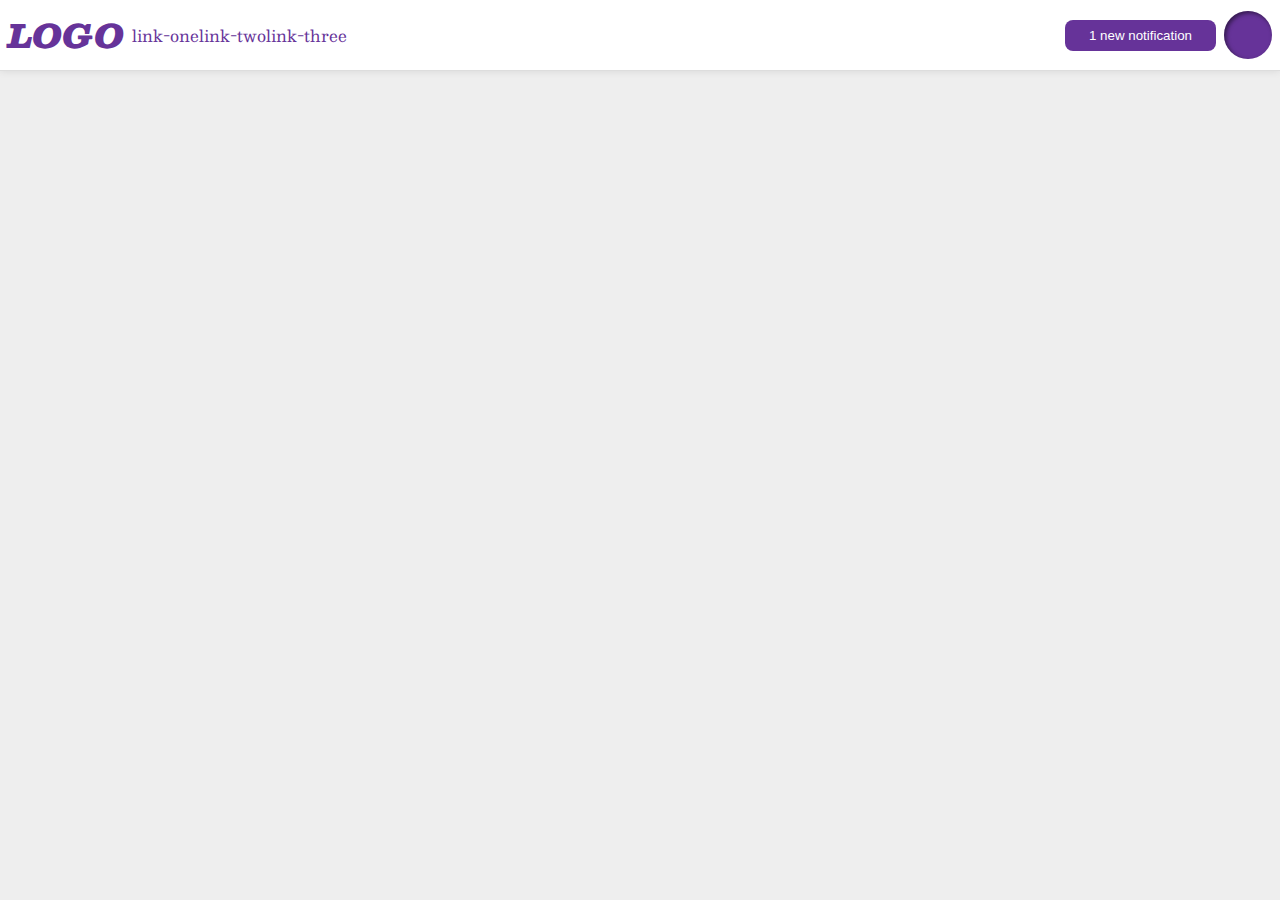
<file: foundations/flex/03-flex-header-2/index.html>
<!DOCTYPE html>
<html lang="en">
  <head>
    <meta charset="UTF-8">
    <meta http-equiv="X-UA-Compatible" content="IE=edge">
    <meta name="viewport" content="width=device-width, initial-scale=1.0">
    <title>Flex Header 2</title>
    <link rel="stylesheet" href="style.css">
  </head>
  <body>
    <div class="header">
      <div class="left">
        <div class="logo">
          LOGO
        </div>
        <ul class="links">
          <li><a href="https://google.com">link-one</a></li>
          <li><a href="https://google.com">link-two</a></li>
          <li><a href="https://google.com">link-three</a></li>
        </ul>
      </div>
      <div class="right">
        <button class="notifications">
          1 new notification
        </button>
        <div class="profile-image"></div>
      </div>
    </div>
  </body>
</html>
</file>
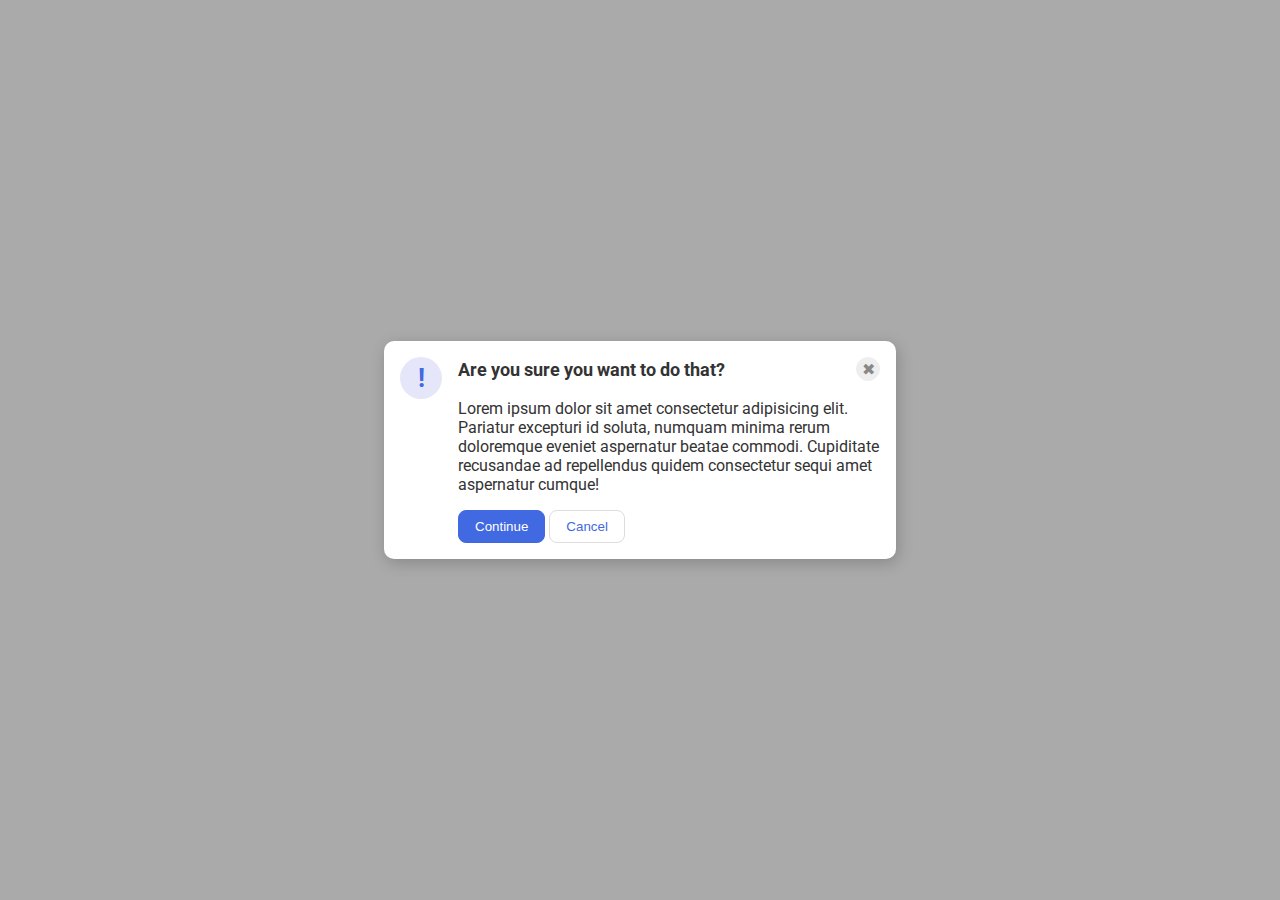
<file: foundations/flex/05-flex-modal/index.html>
<!DOCTYPE html>
<html lang="en">
  <head>
    <meta charset="UTF-8">
    <meta http-equiv="X-UA-Compatible" content="IE=edge">
    <meta name="viewport" content="width=device-width, initial-scale=1.0">
    <link rel="stylesheet" href="style.css">
    <title>Modal</title>
  </head>
  <body>
    <div class="modal">
      <div class="icon">!</div>
      <div class="container">
        <div class="header">Are you sure you want to do that?
          <button class="close-button">✖</button>
        </div>
      <div class="text">Lorem ipsum dolor sit amet consectetur adipisicing elit. Pariatur excepturi id soluta, numquam minima rerum doloremque eveniet aspernatur beatae commodi. Cupiditate recusandae ad repellendus quidem consectetur sequi amet aspernatur cumque!</div>
      <button class="continue">Continue</button>
      <button class="cancel">Cancel</button>
      </div>
    </div>
  </body>
</html>
</file>
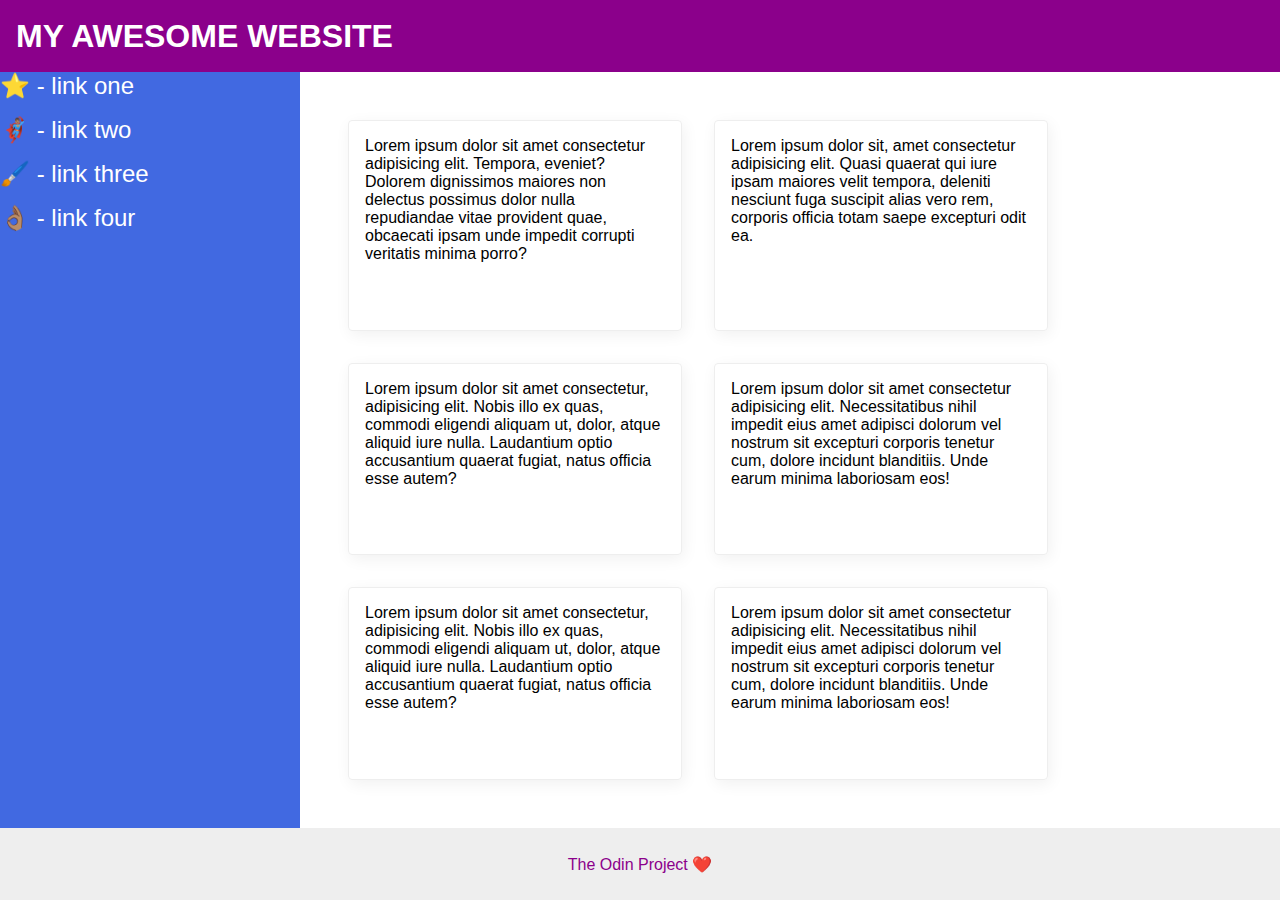
<file: foundations/flex/07-flex-layout-2/index.html>
<!DOCTYPE html>
<html lang="en">
  <head>
    <meta charset="UTF-8">
    <meta http-equiv="X-UA-Compatible" content="IE=edge">
    <meta name="viewport" content="width=device-width, initial-scale=1.0">
    <title>The Holy Grail</title>
    <link rel="stylesheet" href="style.css">
  </head>
  <body>
    <div class="header">
      MY AWESOME WEBSITE
    </div>
    <div class="body">

      <div class="sidebar">
        <ul>
          <li><a href="#">⭐ - link one</a></li>
          <li><a href="#">🦸🏽‍♂️ - link two</a></li>
          <li><a href="#">🖌️ - link three</a></li>
          <li><a href="#">👌🏽 - link four</a></li>
        </ul>
      </div>

      <div class="container">
        <div class="card">Lorem ipsum dolor sit amet consectetur adipisicing elit. Tempora, eveniet? Dolorem dignissimos maiores non delectus possimus dolor nulla repudiandae vitae provident quae, obcaecati ipsam unde impedit corrupti veritatis minima porro?</div>
      <div class="card">Lorem ipsum dolor sit, amet consectetur adipisicing elit. Quasi quaerat qui iure ipsam maiores velit tempora, deleniti nesciunt fuga suscipit alias vero rem, corporis officia totam saepe excepturi odit ea.</div>
      <div class="card">Lorem ipsum dolor sit amet consectetur, adipisicing elit. Nobis illo ex quas, commodi eligendi aliquam ut, dolor, atque aliquid iure nulla. Laudantium optio accusantium quaerat fugiat, natus officia esse autem?</div>
      <div class="card">Lorem ipsum dolor sit amet consectetur adipisicing elit. Necessitatibus nihil impedit eius amet adipisci dolorum vel nostrum sit excepturi corporis tenetur cum, dolore incidunt blanditiis. Unde earum minima laboriosam eos!</div>
      <div class="card">Lorem ipsum dolor sit amet consectetur, adipisicing elit. Nobis illo ex quas, commodi eligendi aliquam ut, dolor, atque aliquid iure nulla. Laudantium optio accusantium quaerat fugiat, natus officia esse autem?</div>
      <div class="card">Lorem ipsum dolor sit amet consectetur adipisicing elit. Necessitatibus nihil impedit eius amet adipisci dolorum vel nostrum sit excepturi corporis tenetur cum, dolore incidunt blanditiis. Unde earum minima laboriosam eos!</div>
    
      </div>
    </div>
    <div class="footer">
      The Odin Project ❤️
    </div>
  </body>
</html>
</file>
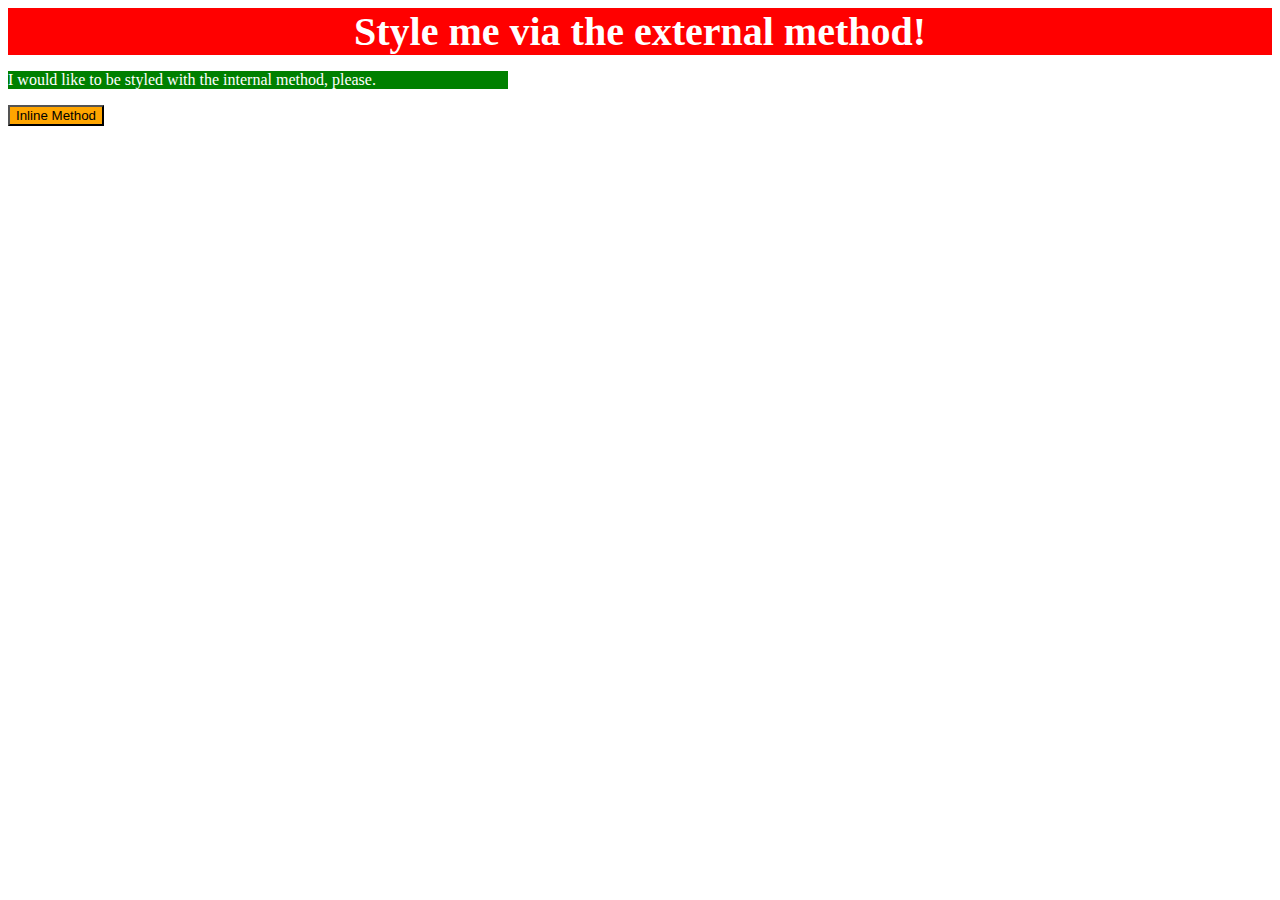
<file: foundations/intro-to-css/01-css-methods/index.html>
<!DOCTYPE html>
<html lang="en">
  <head>
    <meta charset="UTF-8">
    <meta http-equiv="X-UA-Compatible" content="IE=edge">
    <meta name="viewport" content="width=device-width, initial-scale=1.0">
    <link rel="stylesheet" href="style.css">
    <title>Methods for Adding CSS</title>
  </head>
  <style>
    p{
      color: white;
      background-color: green;
      width: 500px;
    }
  </style>
  <body>
    <div>Style me via the external method!</div>
    <p>I would like to be styled with the internal method, please.</p>
    <button style="color: black;background-color: orange;">Inline Method</button>
  </body>
</html>
</file>
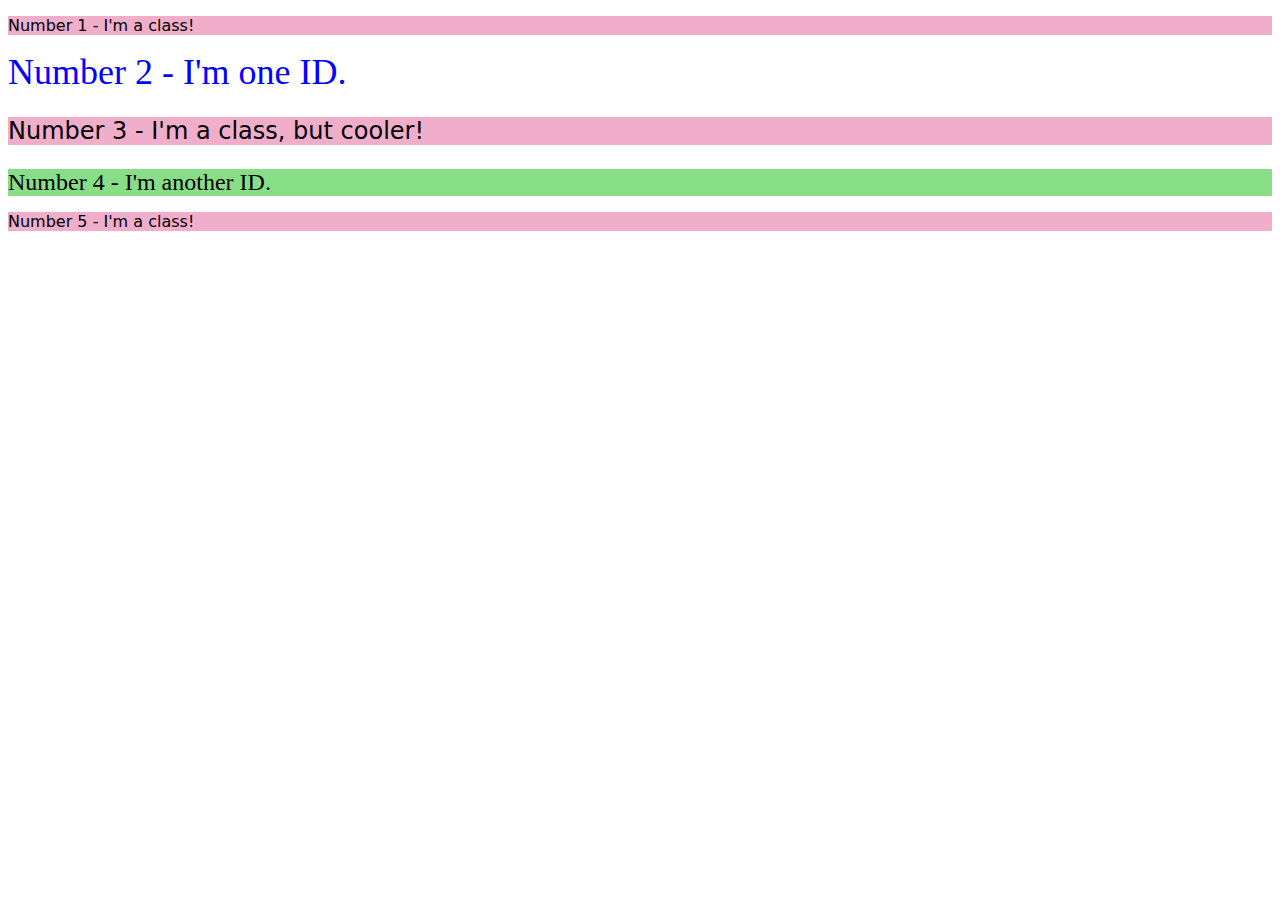
<file: foundations/intro-to-css/02-class-id-selectors/index.html>
<!DOCTYPE html>
<html lang="en">
  <head>
    <meta charset="UTF-8">
    <meta http-equiv="X-UA-Compatible" content="IE=edge">
    <meta name="viewport" content="width=device-width, initial-scale=1.0">
    <title>Class and ID Selectors</title>
    <link rel="stylesheet" href="style.css">
  </head>
  <body>
    <p class="odd">Number 1 - I'm a class!</p>
    <div id="even">Number 2 - I'm one ID.</div>
    <p class="odd num3">Number 3 - I'm a class, but cooler!</p>
    <div id="even-num4">Number 4 - I'm another ID.</div>
    <p class="odd">Number 5 - I'm a class!</p>
  </body>
</html>
</file>
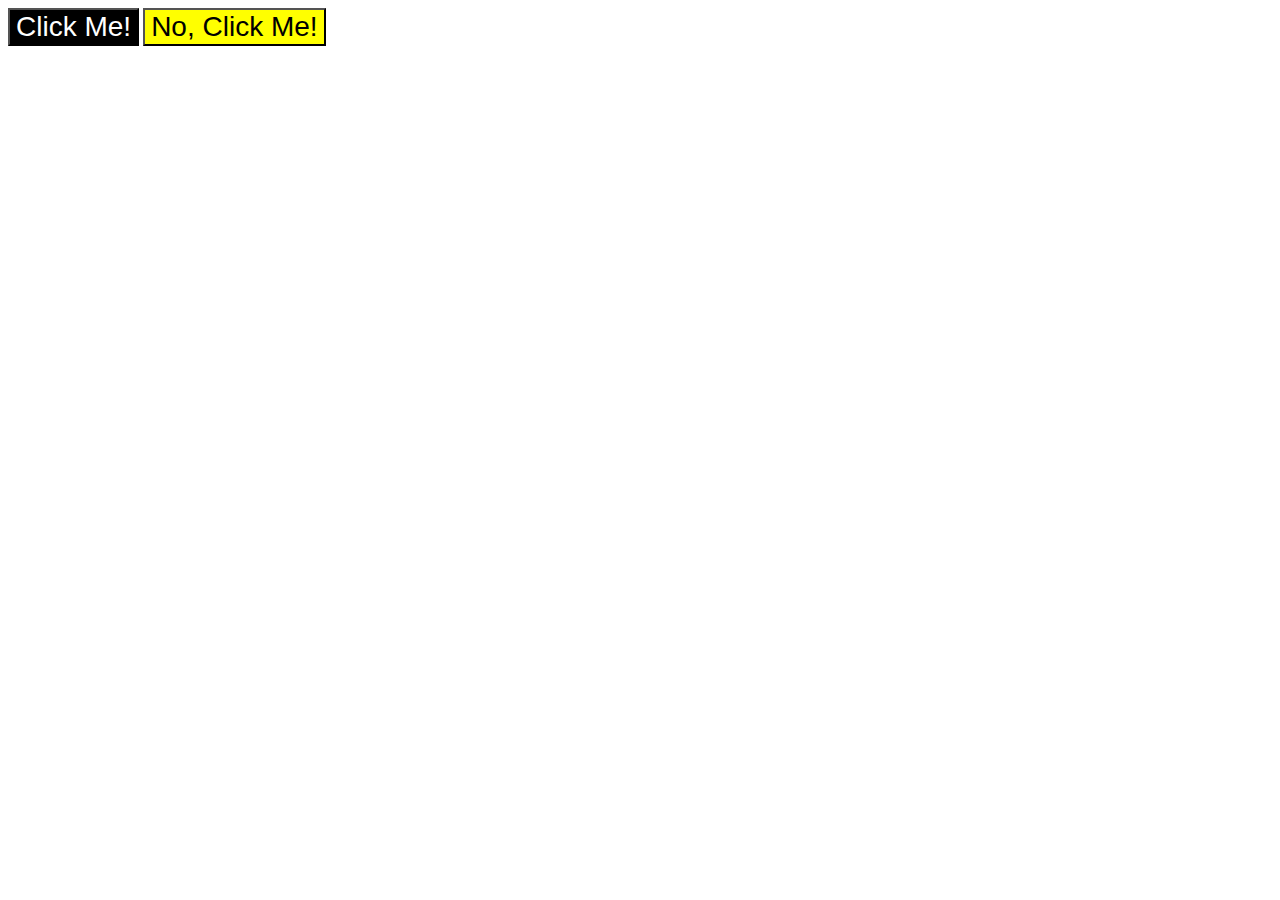
<file: foundations/intro-to-css/03-grouping-selectors/index.html>
<!DOCTYPE html>
<html lang="en">
  <head>
    <meta charset="UTF-8">
    <meta http-equiv="X-UA-Compatible" content="IE=edge">
    <meta name="viewport" content="width=device-width, initial-scale=1.0">
    <title>Grouping Selectors</title>
    <link rel="stylesheet" href="style.css">
  </head>
  <body>
    <button class="btn1">Click Me!</button>
    <button class="btn2">No, Click Me!</button>
  </body>
</html>
</file>
<file: foundations/flex/03-flex-header-2/style.css>
/* this is some magical font-importing.  
you'll learn about it later. */
@import url('https://fonts.googleapis.com/css2?family=Besley:ital,wght@0,400;1,900&display=swap');

body {
  margin: 0;
  background: #eee;
  font-family: Besley, serif;
}

.header {
  background: white;
  border-bottom: 1px solid #ddd;
  box-shadow: 0 0 8px rgba(0,0,0,.1);
  display:flex;
  flex-direction:row;
  justify-content: space-between;
  padding: 8px;
}

.profile-image {
  background: rebeccapurple;
  box-shadow: inset 2px 2px 4px rgba(0,0,0,.5);
  border-radius: 50%;
  width: 48px;
  height: 48px;
}

.logo {
  color: rebeccapurple;
  font-size: 32px;
  font-weight: 900;
  font-style: italic;
}

button {
  border: none;
  border-radius: 8px;
  background: rebeccapurple;
  color: white;
  padding: 8px 24px;
}

a {
  /* this removes the line under our links */
  text-decoration: none;
  color: rebeccapurple;
}

ul {
  display: flex;
  margin:0;
  padding: 0;
  list-style-type: none;
}

.left, .right{
  display: flex;
  align-items: center;
  gap:8px;
}
</file>
<file: foundations/flex/05-flex-modal/style.css>
@import url('https://fonts.googleapis.com/css2?family=Roboto:wght@400;700&display=swap');

html, body {
  height: 100%;
}

body {
  font-family: Roboto, sans-serif;
  margin: 0;
  background: #aaa;
  color: #333;
  /* I'll give you this one for free lol */
  display: flex;
  align-items: center;
  justify-content: center;
}

.modal {
  background: white;
  width: 480px;
  border-radius: 10px;
  box-shadow: 2px 4px 16px rgba(0,0,0,.2);
  display: flex;
  gap:16px;
  padding: 16px;  
}

.icon {
  color: royalblue;
  font-size: 26px;
  font-weight: 700;
  background: lavender;
  width: 42px;
  height: 42px;
  border-radius: 50%;
  display: flex;
  align-items: center;
  justify-content: center;
  flex-shrink:0;
}

.header{
  display: flex;
  align-items:center;
  justify-content: space-between;
  font-size:18px;
  font-weight: 700;
  margin-bottom: 18px;
}

.text{
  margin-bottom: 16px;
}

.close-button {
  background: #eee;
  border-radius: 50%;
  color: #888;
  font-weight: 400;
  font-size: 16px;
  height: 24px;
  width: 24px;
  display: flex;
  align-items: center;
  justify-content: center;
  border: 1px solid #eee;
  padding: 0;
}

button {
  cursor: pointer;
  padding: 8px 16px;
  border-radius: 8px;
}

button.continue {
  background: royalblue;
  border: 1px solid royalblue;
  color: white;
}

button.cancel {
  background: white;
  border: 1px solid #ddd;
  color: royalblue;
}
</file>
<file: foundations/flex/07-flex-layout-2/style.css>
body {
  font-family: -apple-system, BlinkMacSystemFont, 'Segoe UI', Roboto, Oxygen, Ubuntu, Cantarell, 'Open Sans', 'Helvetica Neue', sans-serif;
  margin: 0;
  min-height: 100vh;
  display: flex;
  flex-direction: column;
}

.header {
  height: 72px;
  background: darkmagenta;
  color: white;
  font-weight: 900;
  font-size: 32px;
  display:flex;
  align-items:center;
  padding:0 16px;
}

.body{
  flex: 1;
  display: flex;
}

.footer {
  height: 72px;
  background: #eee;
  color: darkmagenta;
  display: flex;
  align-items: center;
  justify-content: center;
}

.sidebar {
  width: 300px;
  background: royalblue;
  box-sizing: border-box;
  flex-shrink:0;
  padding:0;
}

.card {
  border: 1px solid #eee;
  box-shadow: 2px 4px 16px rgba(0,0,0,.06);
  border-radius: 4px;
  justify-content: space-between;
  padding:16px;
  width:300px;
}

ul{
  list-style-type: none;
  margin:0;
  padding:0;
}

li{
  margin-bottom:16px;
}

a{
  text-decoration: none;
  color: white;
  font-size:24px;
}

.container{
  padding: 48px;
  display:flex;
  flex-wrap:wrap;
  gap:32px;
}
</file>
<file: foundations/intro-to-css/01-css-methods/style.css>
div{
    text-align: center;
    font-size: 40px;
    font-weight:bold;
    color: white;
    background-color:red;
}
</file>
<file: foundations/intro-to-css/02-class-id-selectors/style.css>
.odd{
    background-color: rgb(241, 174, 202);
    font-family: Verdana,DejaVu Sans, sans-serif;
}

#even{
    color: blue;
    font-size: 36px;
}

.odd.num3{
    font-size: 24px;
}

#even-num4{
    background-color: rgb(135, 222, 135);
    font-size: 24px;
}
</file>
<file: foundations/intro-to-css/03-grouping-selectors/style.css>
.btn1{
    color: white;
    background-color: black;
}
.btn2{
    color: black;
    background-color: yellow;
}

.btn1,.btn2{
    font-size: 28px;
    font-family: Helvetica,Times New Roman, sans-serif;
}
</file>
